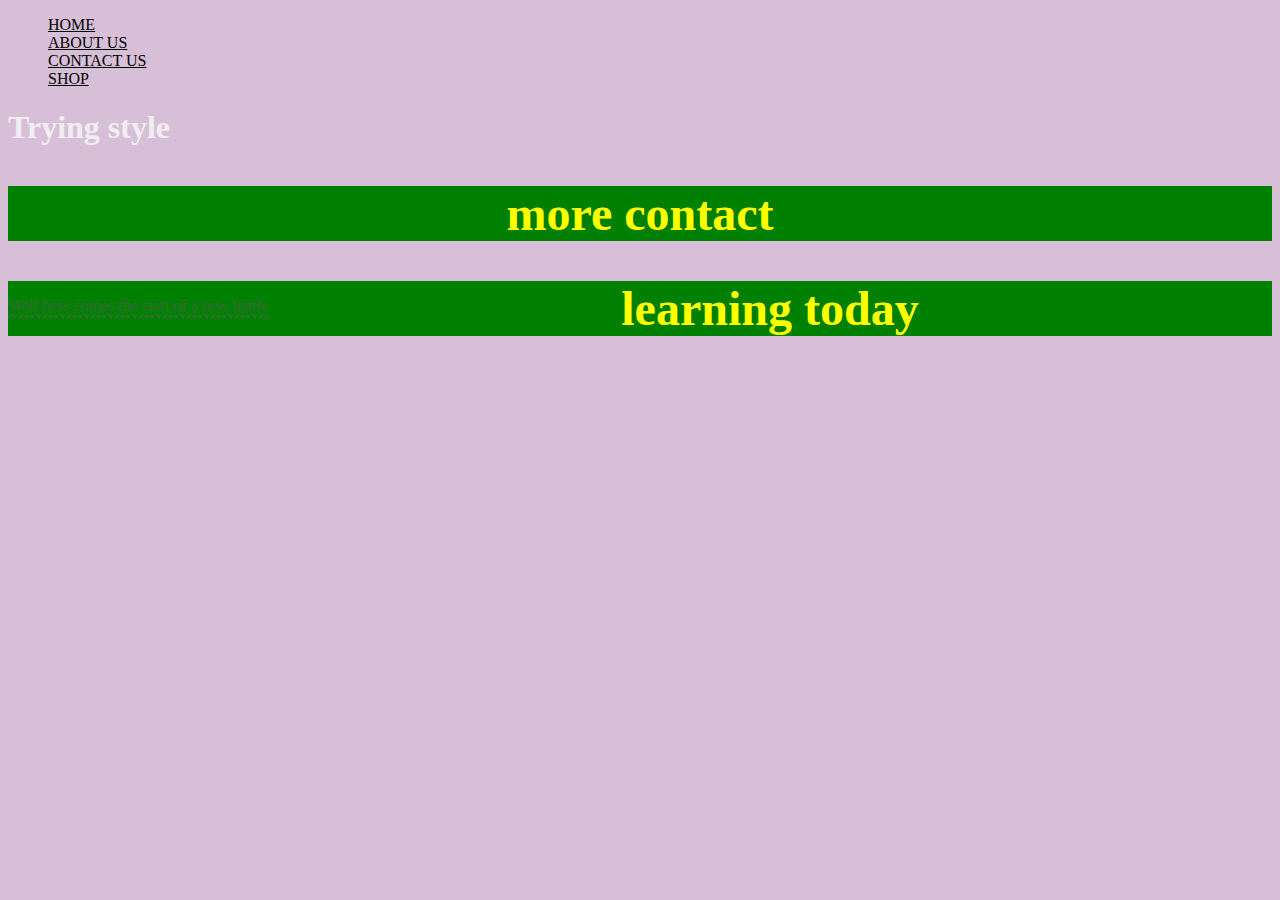
<file: html 101/index.html>
<!DOCTYPE html>

<html>

<head>
  <meta name="viewport" content="width=device-width,initial-scale=1.0">
  <meta http-equiv="X-UA-compatible"content="IE=edge">
  <meta charset="UTF=8">
  <link rel="stylesheet" href="style.css" type="text/css">
  <title>home</title>
  
  
  <body>
    <ol>
	<li><a href="home">HOME<a/></li>
	<li><a href="about">ABOUT US<A/></li>
	<li><a href="Contact us">CONTACT US</a></li>
	<li><a href="shop">SHOP</a></li>
	</ol>
    <h1>Trying style</h1>
	<h2 id="heading2" align="center">  more contact</h2>
	<p> Well here comes the start of a new battle</p>
	
<h2 id="heading2" align="center">learning today</h2>
  </body>
  
  </html>
</file>
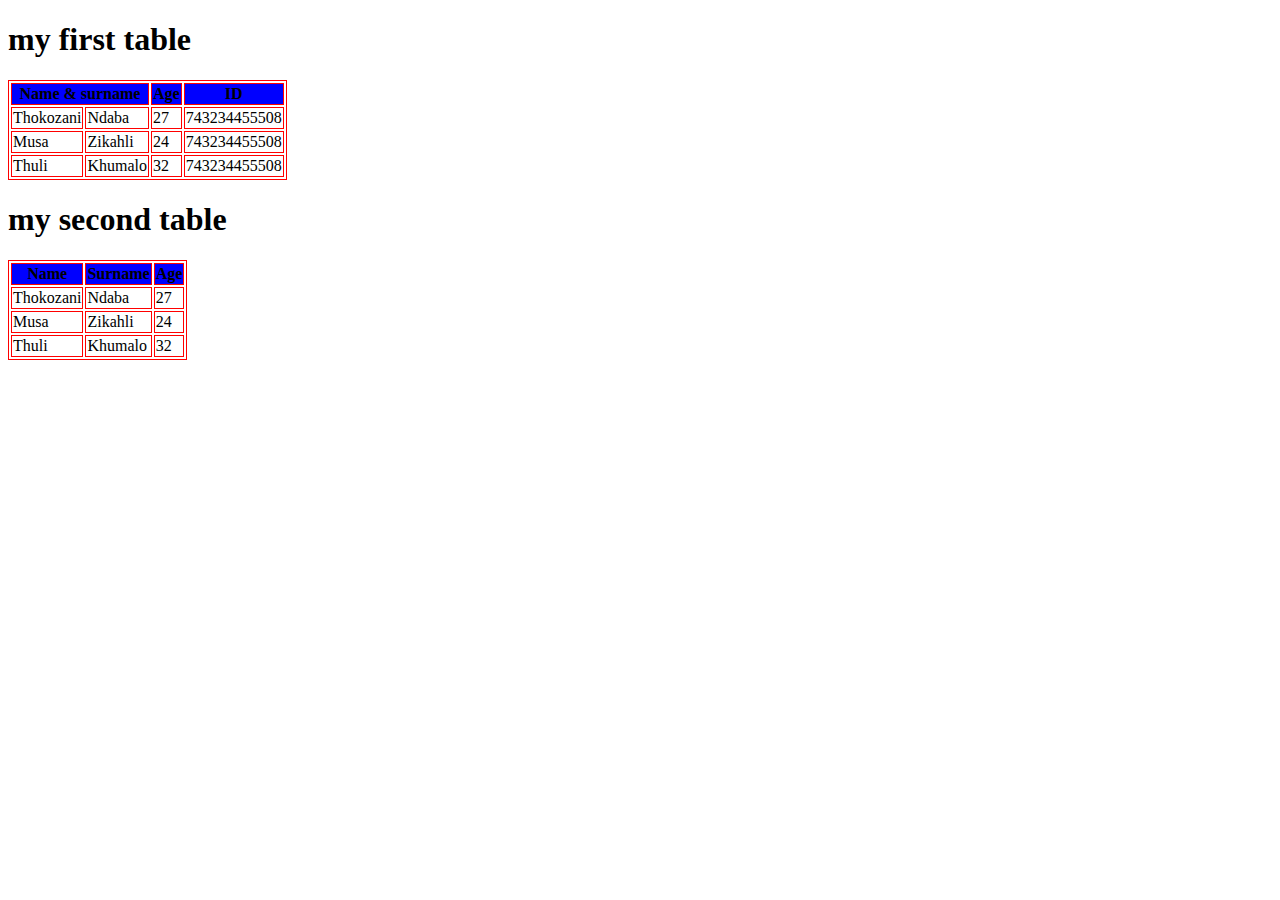
<file: table/index.html>
<!DOCTYPE html>

<html>

  <head>

   <meta charset="UTF-8">
   <meta name="viewport" content="width=device-width, initial-scale=1.0">
   <meta http-equiv= "X-UA-compatible" content="IE edge">
   <title>Table</title>

</head>
  
     <style>
    th, td, table{
	border:1px solid red;
	}
	th{
	 background-color:blue;
	 }
	 </style>
  
  
  <body>
<h1>my first table</h1>
  <table>
     <tr>
        <th colspan="2">Name & surname</th>
	    <th>Age</th>
		<th>ID</th>
	 </tr>
	<tr>
      <td>Thokozani </td>
	  <td>Ndaba</td>
       
       <td>27</td>
	   <td>743234455508</td>

    </tr>
    
    <tr>
     <td>Musa</td>
     <td>Zikahli</td>
     <td>24</td>
<td>743234455508</td>
    </tr>
   <tr>
    <td>Thuli</td>
    <td>Khumalo</td>
    <td>32</td>
	<td>743234455508</td>
    </tr>	

</table>
<h1>my second table</h1>
 <table>
     <tr>
        <th>Name</th>
	    <th>Surname</th>
	    <th>Age</th>
	 </tr>
	<tr>
      <td>Thokozani</td>
       <td>Ndaba</td>
       <td>27</td>

    </tr>
    
    <tr>
     <td>Musa</td>
     <td>Zikahli</td>
     <td>24</td>

    </tr>
   <tr>
    <td>Thuli</td>
    <td>Khumalo</td>
    <td>32</td>
    </tr>	

</table>
</body>


</html>
</file>
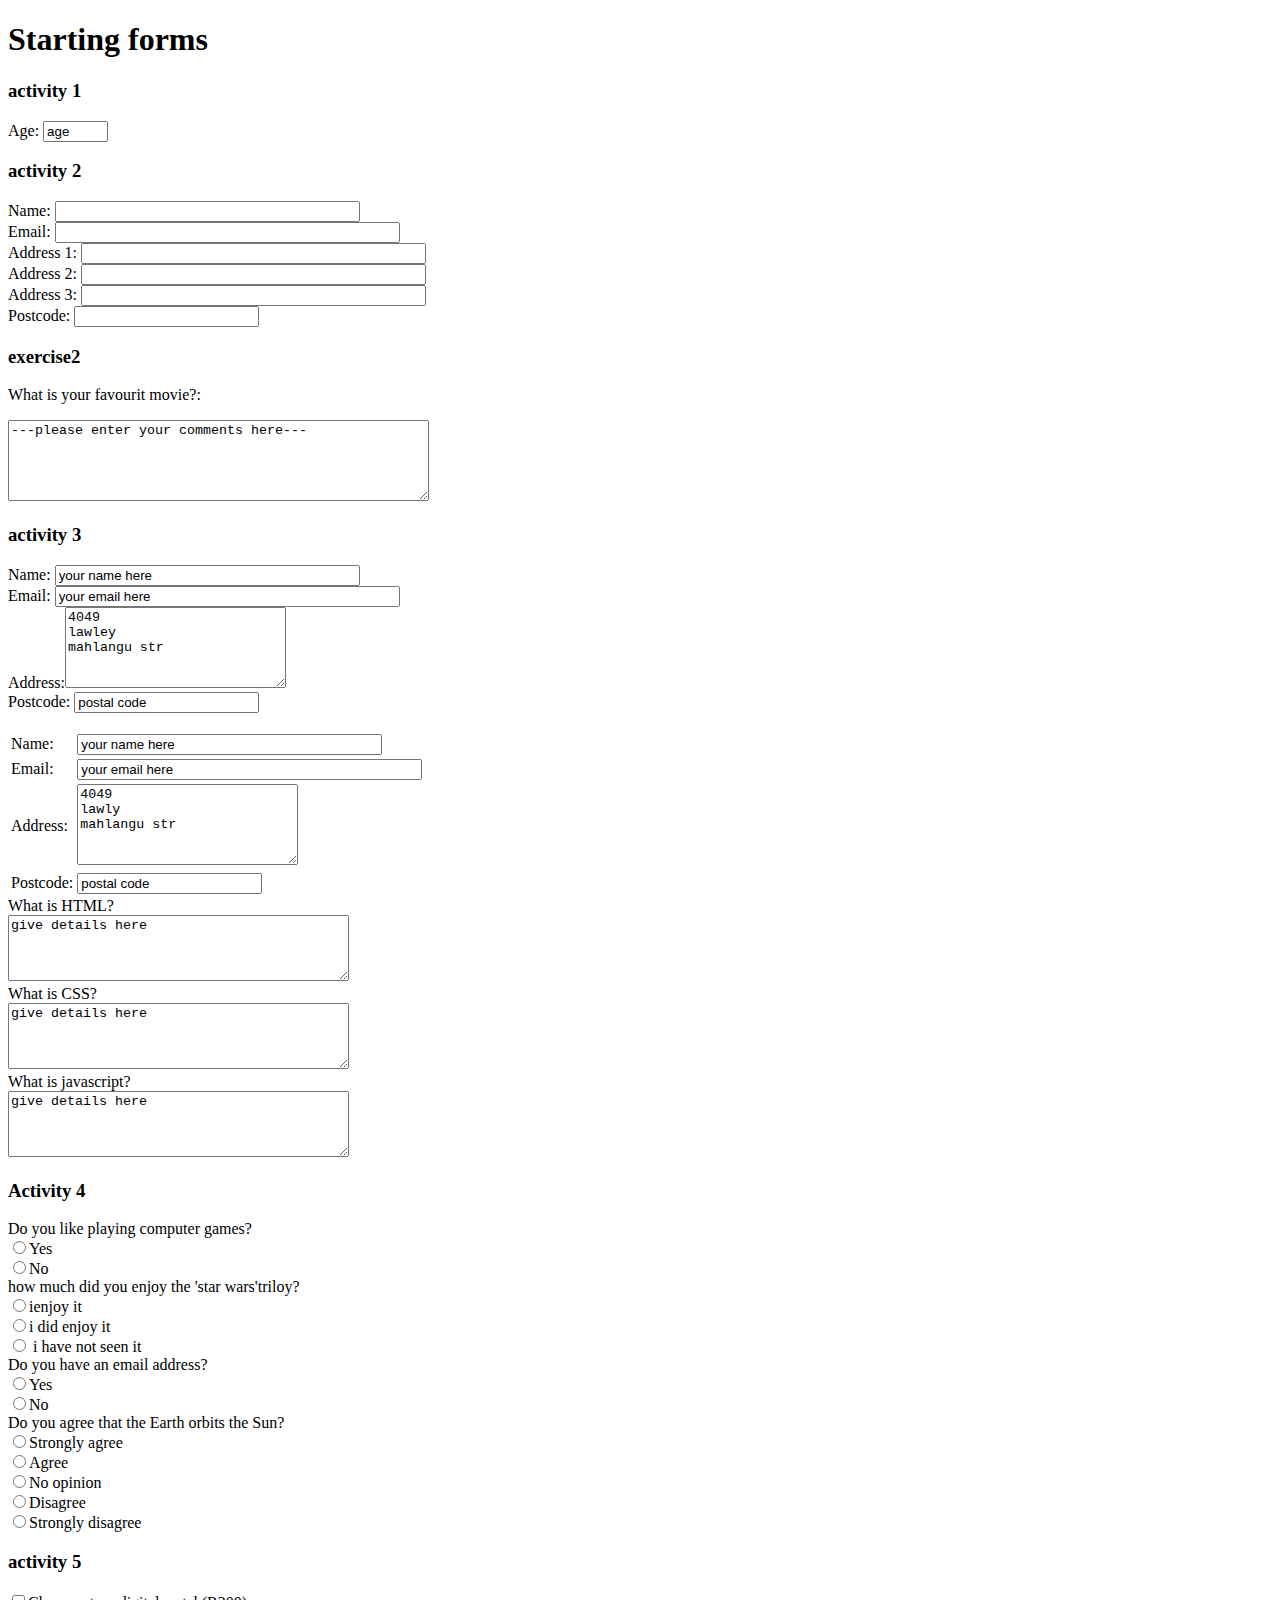
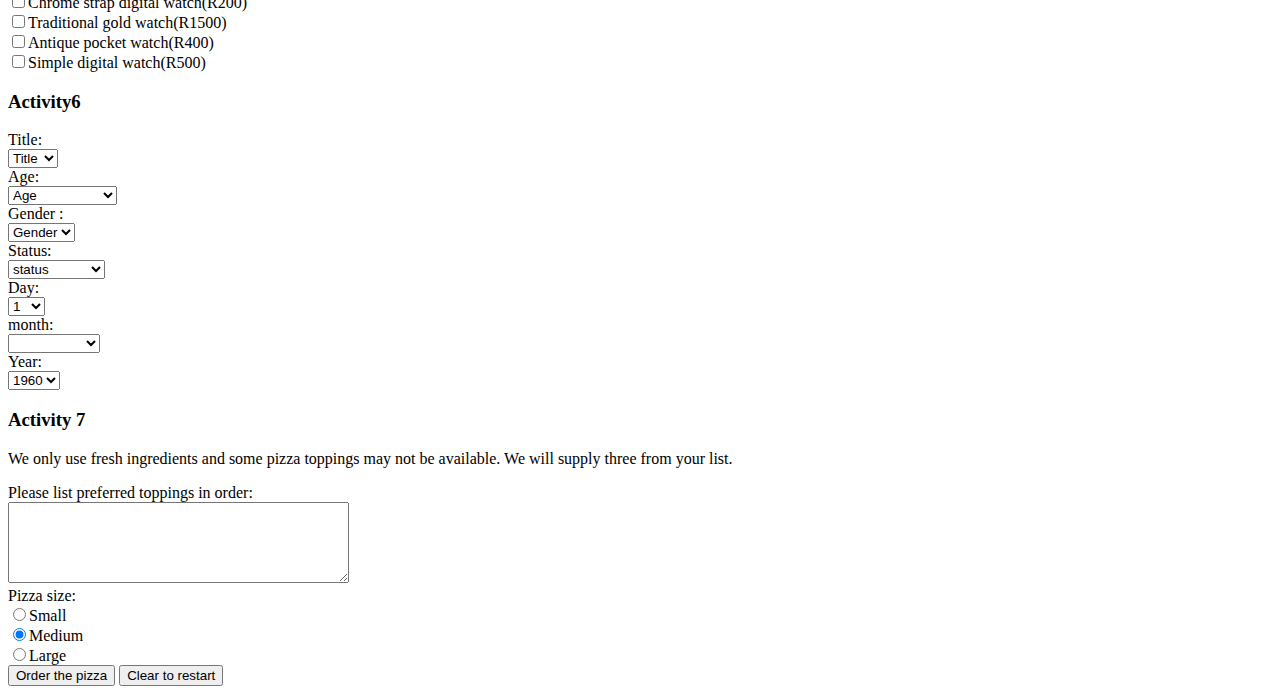
<file: forms/forms.html>
<!DOCTYPE html>
<html>
<head>

 <meta charset="UTF-8">
 <meta name="viewport" content="width=device-width,initial scale=1.0">
 <meta http-equiv="X-UA-compatible" content="IE edge">
 <title></title>

</head>


<body>

  <h1> Starting forms</h1>
  
  <form METHOD="post" ACTION="thokozanipenelopendaba@gmail.com">
        <h3>activity 1</h3>
      
      Age: <INPUT TYPE="text" NAME="Age" SIZE="5"VALUE="age">
	  <h3>activity 2</h3>
	  
     Name: <INPUT TYPE="text" NAME="Name" SIZE="35"><br>
	 Email: <INPUT TYPE="text" NAME="Email" SIZE="40"><br>
	 Address 1: <INPUT TYPE="text" NAME="Age" SIZE="40"><br>
     Address 2: <INPUT TYPE="text" NAME="Age" SIZE="40"><br>
     Address 3: <INPUT TYPE="text" NAME="Age" SIZE="40"><br>
	 Postcode: <INPUT TYPE="text" NAME="Age" SIZE="20"><br>
                                                              

    <h3>exercise2</h3>
    
	<p>What is your favourit movie?: </p>
	<TEXTAREA NAME="movie-comments" COLS="50" ROWS="5">---please enter your comments here---</TEXTAREA>
	
    <h3> activity 3</h3>
	
	Name: <INPUT TYPE="text" NAME="name" SIZE="35" VALUE="your name here"><BR>
Email: <INPUT TYPE="text" NAME="email" SIZE="40" VALUE="your email here"><BR>
Address:<TEXTAREA NAME="textfield3" COLS="25" ROWS="5">
4049 
lawley
mahlangu str
</TEXTAREA><BR>
Postcode: <INPUT TYPE="text" NAME="postcode" SIZE="20" VALUE="postal code"><BR><BR>
  
</FORM>
<TABLE>
<TR>
<TD>Name:</TD>
<TD><INPUT TYPE="text" NAME="name" SIZE="35" VALUE="your name here"></TD>
</TR>
<TR>
<TD>Email:</TD>
<TD><INPUT TYPE="text" NAME="email" SIZE="40" VALUE="your email here"></TD>
</TR>
<TR>
<TD>Address:</TD>
<TD><TEXTAREA NAME="textfield3" COLS="25" ROWS="5">
4049
lawly
mahlangu str
</TEXTAREA></TD>
</TR>
<TR>
<TD>Postcode:</TD>
<TD><INPUT TYPE="text" NAME="postcode" SIZE="20" VALUE="postal code"></TD>
</TR>
</TABLE>
</FORM>
 <TR>
<TDALIGN="right">What is HTML?</TD><br>
<TD><TEXTAREA name="textfield4" cols="40" rows="4">give details here</TEXTAREA></TD>
</TR><br>
<TR>
<TDALIGN="right">What is CSS?</TD><br>
<TD><TEXTAREA name="textarea" cols="40" rows="4">give details here</TEXTAREA></TD>
</TR><br>
<TR>
<TDALIGN="right">What is javascript?</TD><br>
<TD><TEXTAREA name="textarea2" cols="40" rows="4">give details here</TEXTAREA></TD>
</TR><br> 
   
   
     

   
   <h3>Activity 4</h3>
   
      Do you like playing computer games?<br>
<input type="radio" name="chocolate" value="yes">Yes<br>
<input type="radio" name="chocolate" value="no">No<br>
   
  how much did you enjoy the 'star wars'triloy?<br>
<INPUT TYPE="radio" NAME="orbits" VALUE="strongly_agree">ienjoy it<BR>
<INPUT TYPE="radio" NAME="orbits" VALUE="agree">i did enjoy it<BR>
<INPUT TYPE="radio" NAME="orbits" VALUE="no_opinion"> i have not seen it<BR>

   
   
   Do you have an email address?<br>
<input type="radio" name="chocolate" value="yes">Yes<br>
<input type="radio" name="chocolate" value="no">No<br>
   
  Do you agree that the Earth orbits the Sun?<br>
<INPUT TYPE="radio" NAME="orbits" VALUE="strongly_agree">Strongly agree<BR>
<INPUT TYPE="radio" NAME="orbits" VALUE="agree">Agree<BR>
<INPUT TYPE="radio" NAME="orbits" VALUE="no_opinion">No opinion<BR>
<INPUT TYPE="radio" NAME="orbits" VALUE="disagree">Disagree<BR>
<INPUT TYPE="radio" NAME="orbits" VALUE="strongly_disagree">Strongly disagree<BR> 
   
   
  <h3>activity 5</h3>
  
   <INPUT TYPE="checkbox" NAME="" VALUE="yes">Chrome strap digital watch(R200)<BR>
<INPUT TYPE="checkbox" NAME="" VALUE="yes">Traditional gold watch(R1500)<BR>
<INPUT TYPE="checkbox" NAME="" VALUE="yes">Antique pocket watch(R400)<BR>
<INPUT TYPE="checkbox" NAME="" VALUE="yes">Simple digital watch(R500)<BR>


   
   
   <h3>Activity6</h3>
   
   
   Title:<BR>
<SELECT
NAME="--select Title--"> <OPTION>Title</OPTION> <OPTION>Mr</OPTION>
<OPTION>Mrs</OPTION> <OPTION>Miss</option> <OPTION>Ms</OPTION>
<OPTION>Dr</OPTION>
 </SELECT> <br>
 
   Age:<BR>
<SELECT
NAME="--select Age--"> <option>Age</option><OPTION>Under 20(<19)</OPTION> <OPTION>20-29</OPTION>
<OPTION>30-39</OPTION> <OPTION>40-49</option> <OPTION>50-59</OPTION>
<OPTION>over60(60>)</OPTION>
 </SELECT> <br>
 
   Gender :<BR>
<SELECT
NAME="--select Gender--"> <OPTION>Gender</OPTION> <OPTION>Male</OPTION>
<OPTION>Female</OPTION> 
 </SELECT> <br>
 
   Status:<BR>
<SELECT
NAME="--select status--"> <OPTION>status</OPTION> <OPTION>Employed</OPTION>
<OPTION>Unemployed</OPTION> <OPTION>Student</option> 
 </SELECT> <br>
 
   Day:<BR>
<SELECT
NAME="--select Day--"> <OPTION>1</OPTION> <OPTION>2</OPTION> <OPTION>3</OPTION> <OPTION>4</OPTION> <OPTION>5</OPTION>
<OPTION>6</OPTION> <OPTION>7</option> <OPTION>8</OPTION> <OPTION>9</OPTION> <OPTION>10</OPTION> <OPTION>11</OPTION>
<OPTION>12</OPTION> <OPTION>13</OPTION> <OPTION>14</OPTION> <OPTION>15</OPTION> <OPTION>16</OPTION> <OPTION>17</OPTION>
<OPTION>18</OPTION> <OPTION>19</OPTION> <OPTION>20</OPTION> <OPTION>21</OPTION> <OPTION>22</OPTION> <OPTION>23</OPTION>
<OPTION>24</OPTION> <OPTION>25</OPTION> <OPTION>26</OPTION> <OPTION>27</OPTION> <OPTION>28</OPTION> <OPTION>29</OPTION>
<OPTION>30</OPTION> <OPTION>31</OPTION>
 </SELECT> <br>
 
 
    month:<BR>
<SELECT
NAME="--select Month--"> <option><OPTION>January</OPTION> <OPTION>February</OPTION> <OPTION>March</OPTION> <OPTION>April</OPTION> <OPTION>May</OPTION>
<OPTION>June</OPTION> <OPTION>July</option> <OPTION>August</OPTION> <OPTION>Septermber</OPTION> <OPTION>October</OPTION>
<OPTION>November</OPTION> <OPTION>December</OPTION> 
 </SELECT> <br>

  Year:<BR>
<SELECT
NAME="--select year--"> <OPTION>1960</OPTION> <OPTION>1961</OPTION><OPTION>1962</OPTION><OPTION>1963</OPTION><OPTION>1964</OPTION><OPTION>1965</OPTION>
<OPTION>1966</OPTION> <OPTION>1967</option> <OPTION>1968</OPTION>
<OPTION>1969</OPTION>
<OPTION>1970</OPTION>
<OPTION>1971</OPTION>
<OPTION>1972</OPTION>
<OPTION>1973</OPTION>
<OPTION>1974</OPTION>
<OPTION>1975</OPTION>
<OPTION>1976</OPTION>
<OPTION>1977</OPTION>
<OPTION>1978</OPTION>
<OPTION>1979</OPTION>
<OPTION>1980</OPTION>
<OPTION>1982</OPTION>
<OPTION>1983</OPTION>
<OPTION>1984</OPTION>
<OPTION>1985</OPTION>
<OPTION>1986</OPTION>
<OPTION>1987</OPTION>
<OPTION>1988</OPTION>
<OPTION>1989</OPTION>
<OPTION>1990</OPTION>
<OPTION>1991</OPTION>
<OPTION>1992</OPTION>
<OPTION>1993</OPTION>
<OPTION>1994</OPTION>
<OPTION>1995</OPTION>
<OPTION>1996</OPTION>
 </SELECT> <br>
 
 
 <h3>Activity 7</h3>
 <FORM METHOD="post" ACTION="mailto:pizza-orders@medpizzas.com.eg">
<P>We only use fresh ingredients and some pizza toppings
may not be available. We will supply three from your list.</P> Please list preferred toppings in order:<BR>
<TEXTAREA NAME="toppings" COLS="40" ROWS="5" WRAP=OFF></TEXTAREA><br>
Pizza size:<BR>
<INPUT TYPE="radio" NAME="pizza_size" VALUE="small">Small<BR>
<INPUT TYPE="radio" NAME="pizza_size" VALUE="medium" CHECKED>Medium<BR>
<INPUT TYPE="radio" NAME="pizza_size" VALUE="large">Large<BR>
<INPUT TYPE="submit" VALUE="Order the pizza">
<INPUT TYPE="reset" VALUE="Clear to restart">
</FORM>
 
 
 
 
</body>

</html>
</file>
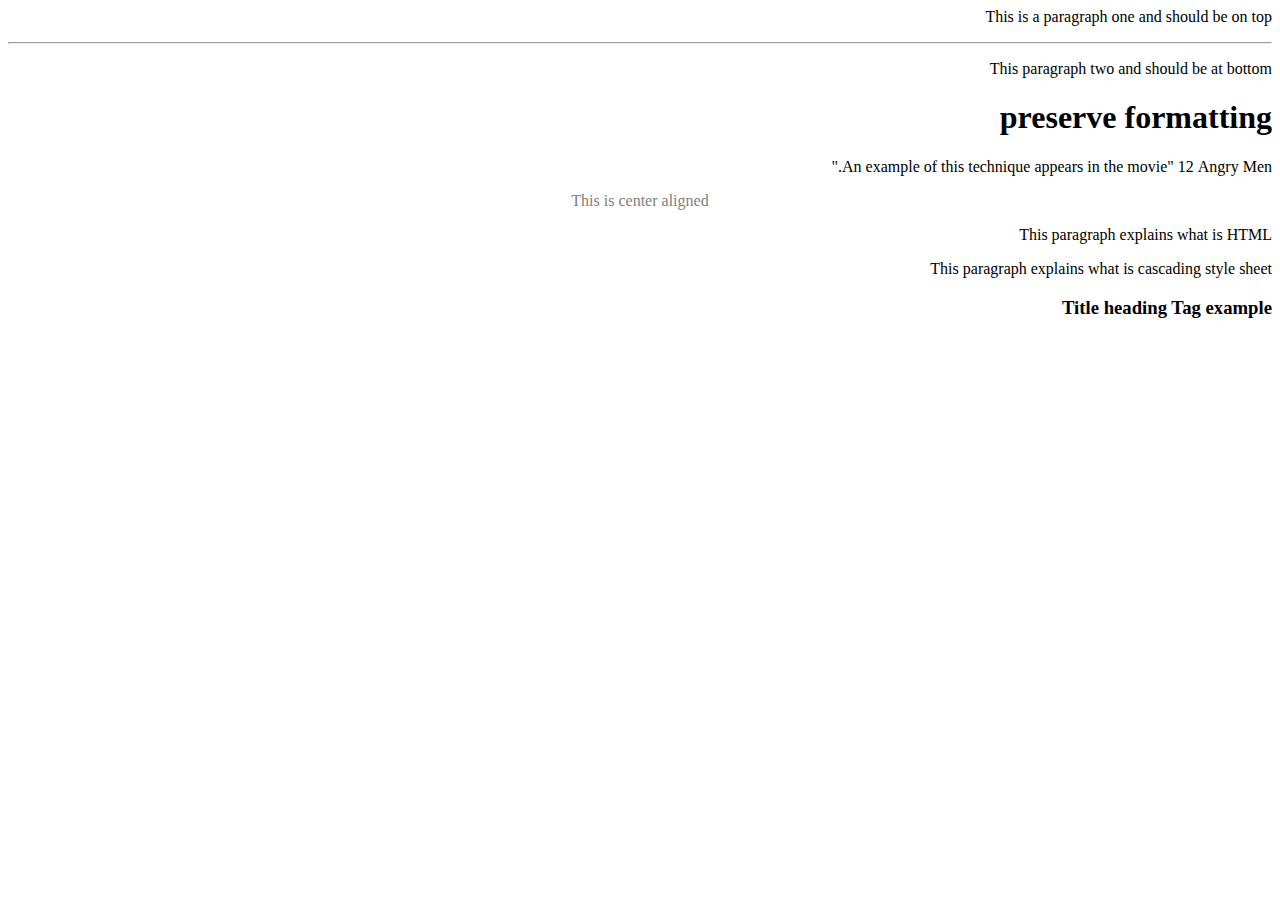
<file: Horizontal line/horizontal line.html>
<DOCTYPE html>
<html dir="rtl">

<head>
<title>Horizontal line example</title>
</head>
<p> This is a paragraph one and should be on top</p>
<hr/>

<body>

<p> This paragraph two and should be at bottom</p>
<h1>preserve formatting</h1>
<p> An example of this technique appears in the movie" 12&nbsp;Angry&nbsp;Men."</p>
<p align="center" style="color:gray">This is center aligned</p>

<p id="html"> This paragraph explains what is HTML</P>
<P id="css"> This paragraph explains what is cascading style sheet</p> 
<h3 title="hello html!">Title heading Tag example</h3>



</body>

</html>
</file>
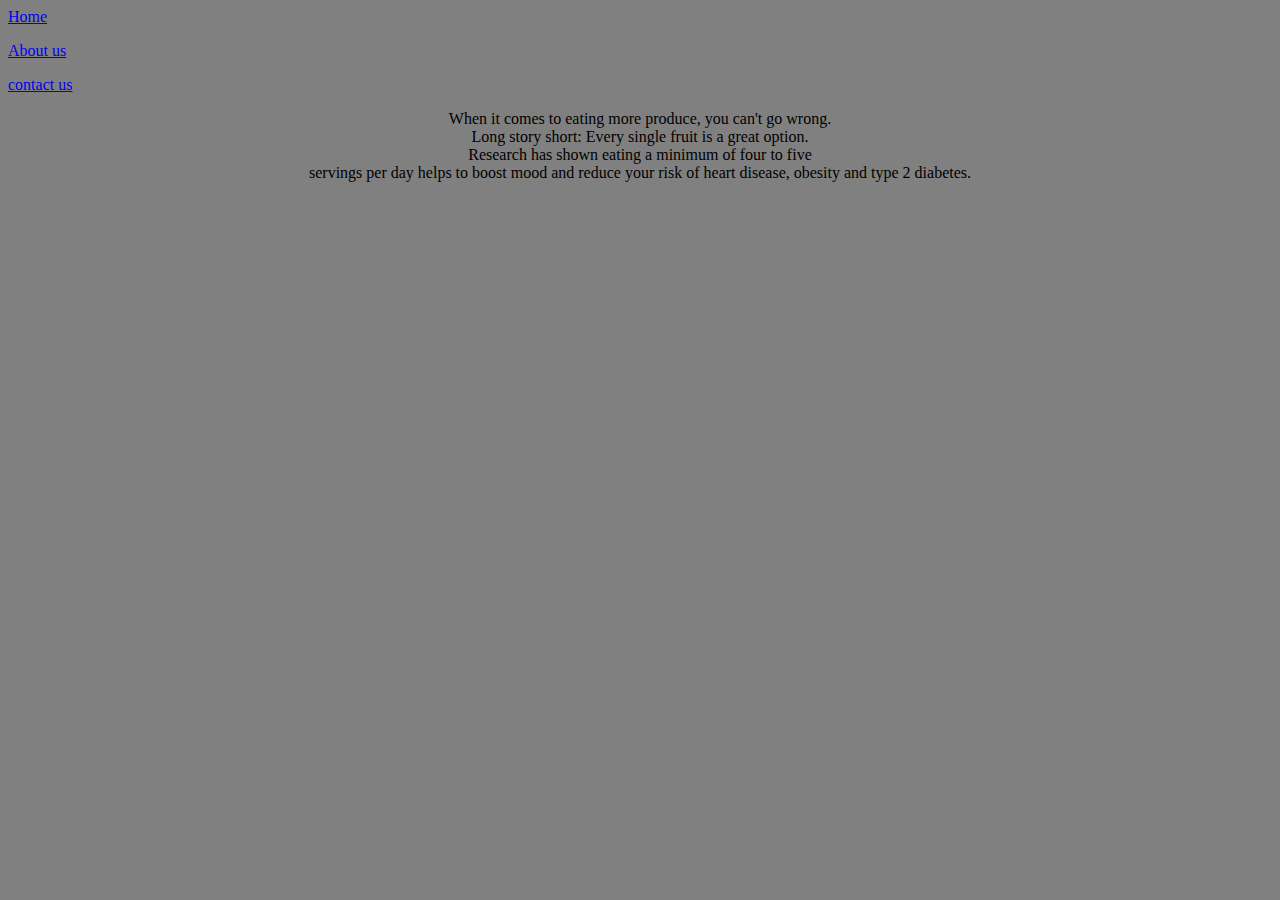
<file: Html project/About us.html>
<!DOCTPYE html>
<html>

<head>
<title>About us</title>
</head>

<body style="background-color:grey">
<p><a href="index.html">Home<a/></p>
<p><a href="About us.html">About us</a></p>
<p><a href="contact us.html">contact us</a></p>

<p align="center">When it comes to eating more produce,
 you can't go wrong. <br>Long story short: Every single fruit is a great option.<br> 
Research has shown eating a minimum of four to five<br> servings per day helps to boost mood and reduce your risk of heart disease, 
obesity and type 2 diabetes.</p>

</body>
</html>
</file>
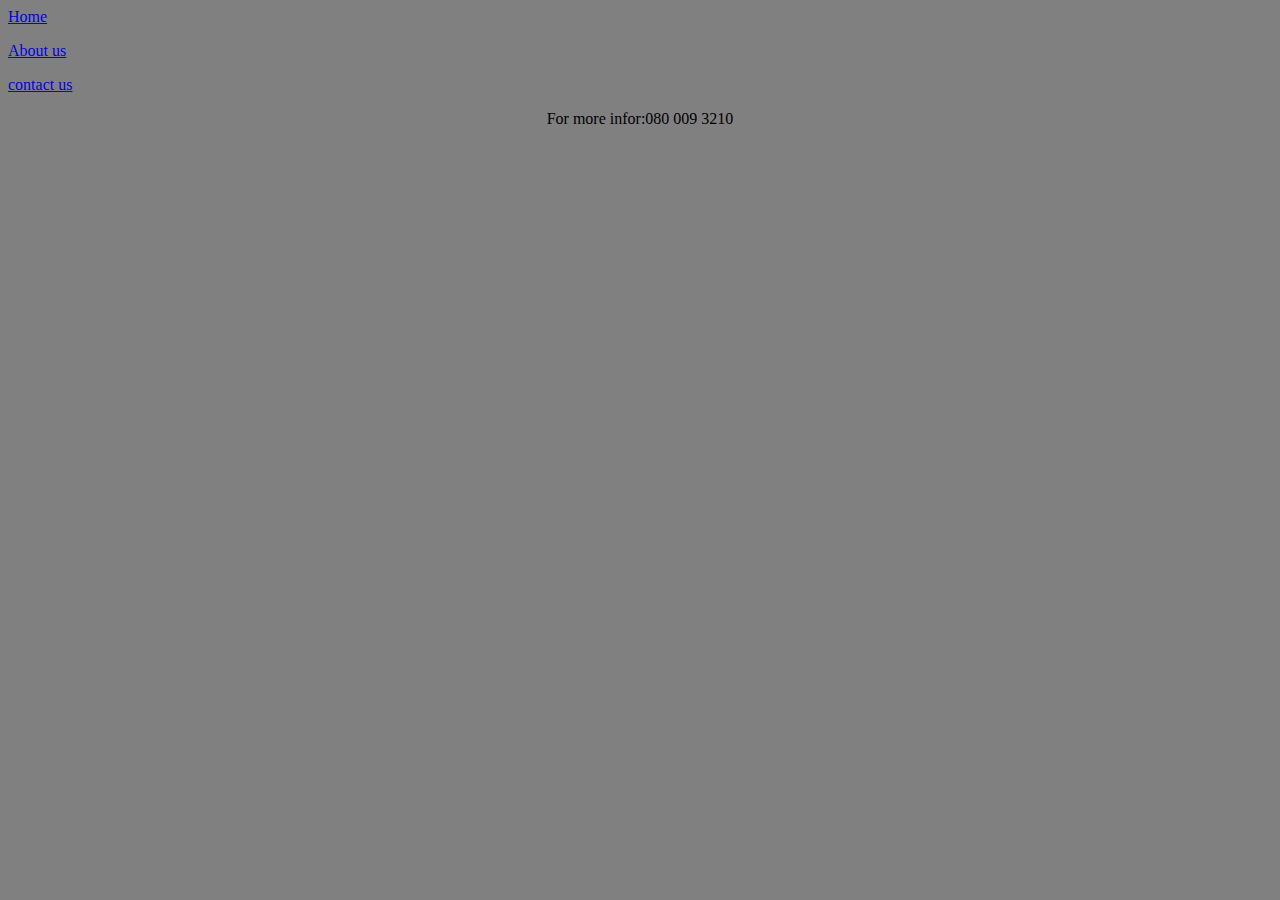
<file: Html project/Contact us.html>
<!DOCTPYE html>
<html>

<head>
<title>Contact us</title>
</head>

<body style="background-color:grey">
<p><a href="index.html">Home</a></p>
<p><a href="About us.html">About us</a></p>
<p><a href="contact us.html">contact us</a></p>

<p align="center"> For more infor:080 009 3210</p>
</body>





</html>
</file>
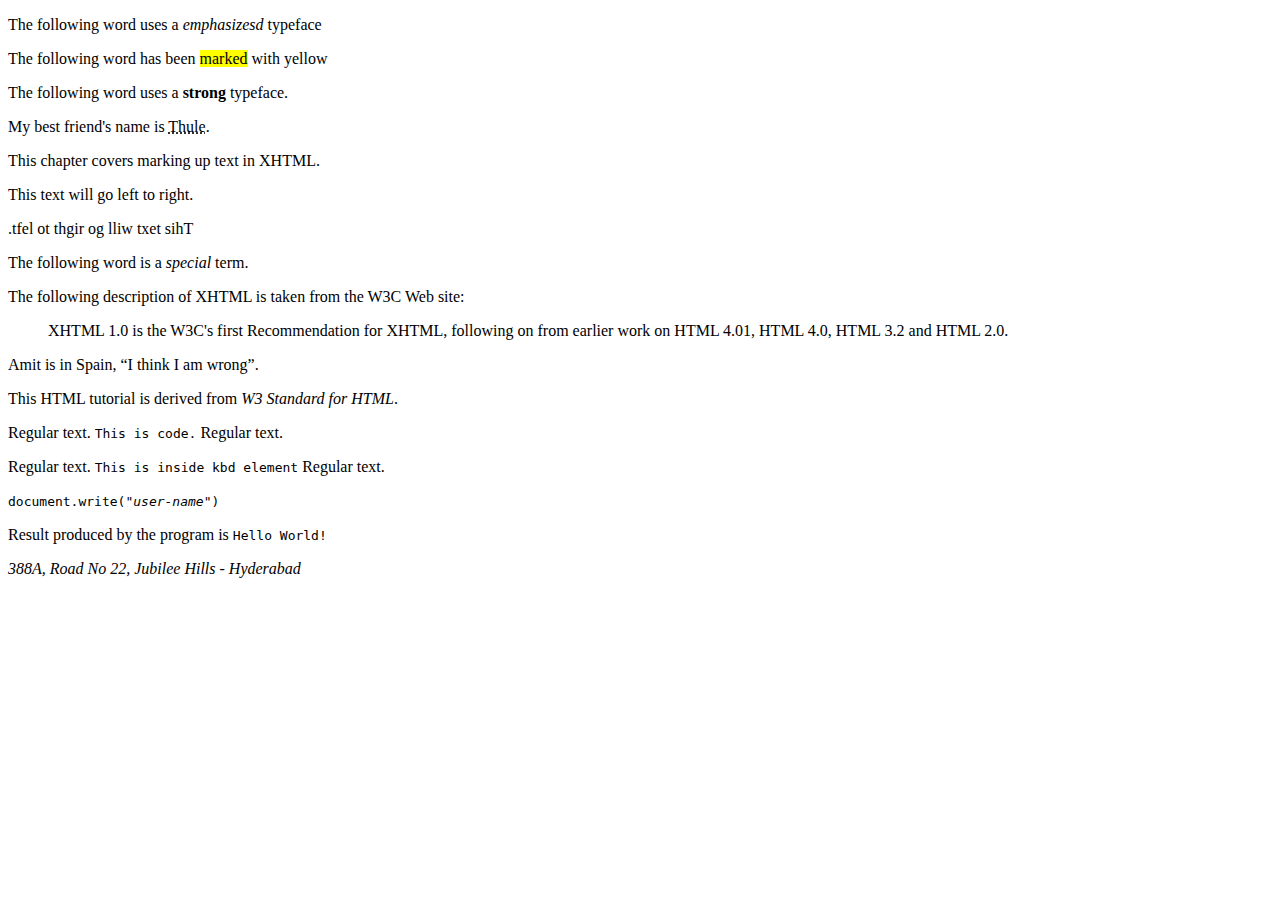
<file: strick,mono/phrase tags.html>
<!DOCTYPE html>
<html>


<head>

<title>Emphasized Text Example</title>

</head>

<boby>


<p>The following word uses a <em> emphasizesd</em> typeface</p>


<p>The following word has been <mark>marked</mark> with yellow </p>


<p>The following word uses a <strong>strong</strong> typeface.</p>


<p>My best friend's name is <abbr title="Nokuthula">Thule</abbr>.</p>


<p>This chapter covers marking up text in <acronym>XHTML</acronym>.</p>

<p>This text will go left to right.</p>

<p><bdo dir="rtl">This text will go right to left.</bdo></p>
<p>The following word is a <dfn>special</dfn> term.</p>
<p>The following description of XHTML is taken from the W3C Web site:</p>
<blockquote>XHTML 1.0 is the W3C's first Recommendation for XHTML, following on from earlier work on HTML 4.01, HTML 4.0, HTML 3.2 and HTML 2.0.</blockquote>
<p>Amit is in Spain, <q>I think I am wrong</q>.</p>
<p>This HTML tutorial is derived from <cite>W3 Standard for HTML</cite>.</p>
<p>Regular text. <code>This is code.</code> Regular text.</p>
<p>Regular text. <kbd>This is inside kbd element</kbd> Regular text.</p>
<p><code>document.write("<var>user-name</var>")</code></p>
<p>Result produced by the program is <samp>Hello World!</samp></p>
<address>388A, Road No 22, Jubilee Hills - Hyderabad</address>
</body>

</html>
</file>
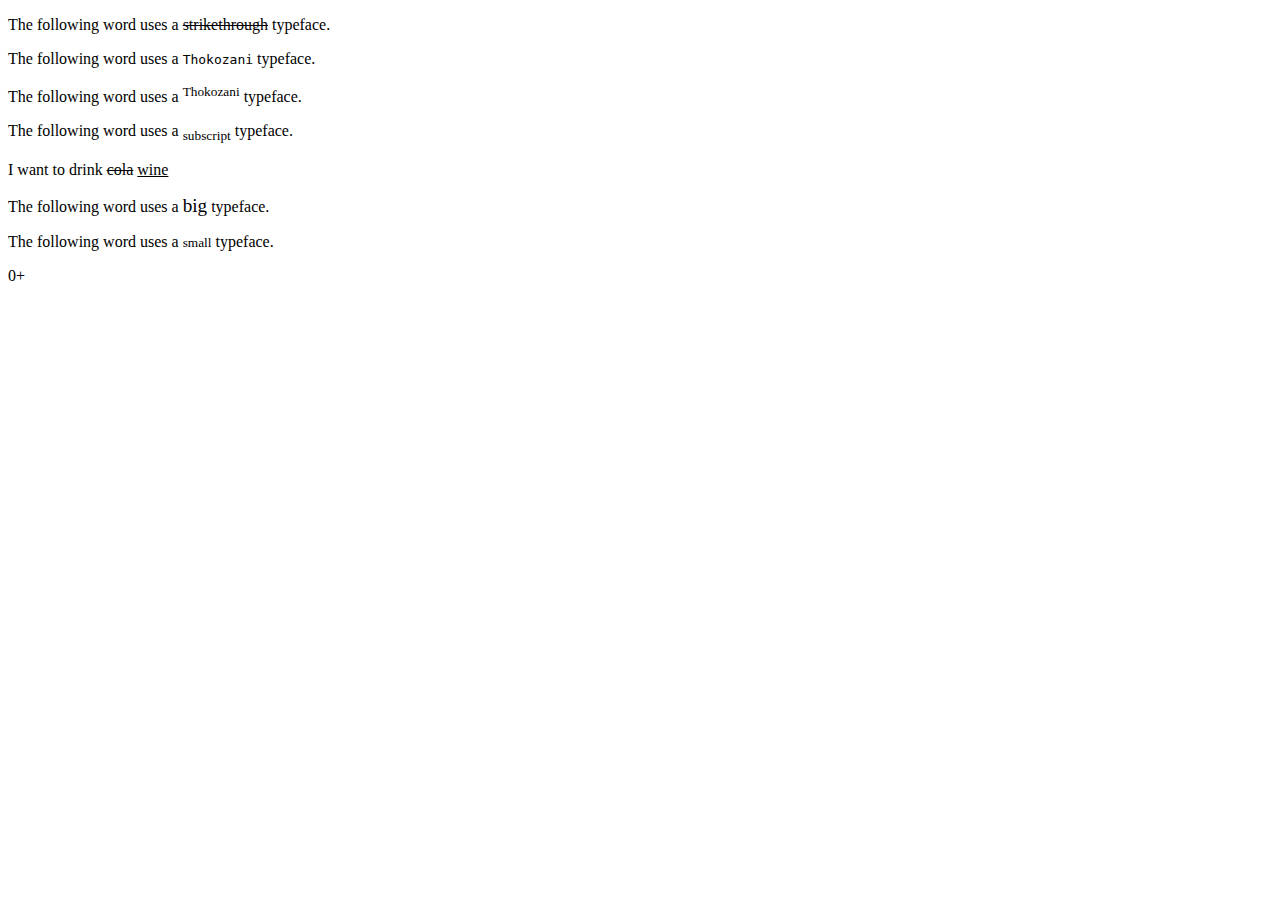
<file: strick,mono/strike,monospaced,super&sub.html>
<!DOCTYPE html>
<html>
<head>
<title>Strike Text Example</title>
</head>
<body>
<p>The following word uses a <strike>strikethrough</strike> typeface.</p>
<p>The following word uses a <tt>Thokozani</tt> typeface.</p>
<p>The following word uses a <sup>Thokozani</sup> typeface.</p>
<p>The following word uses a <sub>subscript</sub> typeface.</p>
<p>I want to drink <del>cola</del> <ins>wine</ins></p>
<p>The following word uses a <big>big</big> typeface.</p>
<p>The following word uses a <small>small</small> typeface.</p>0+

</body>
</html>
</file>
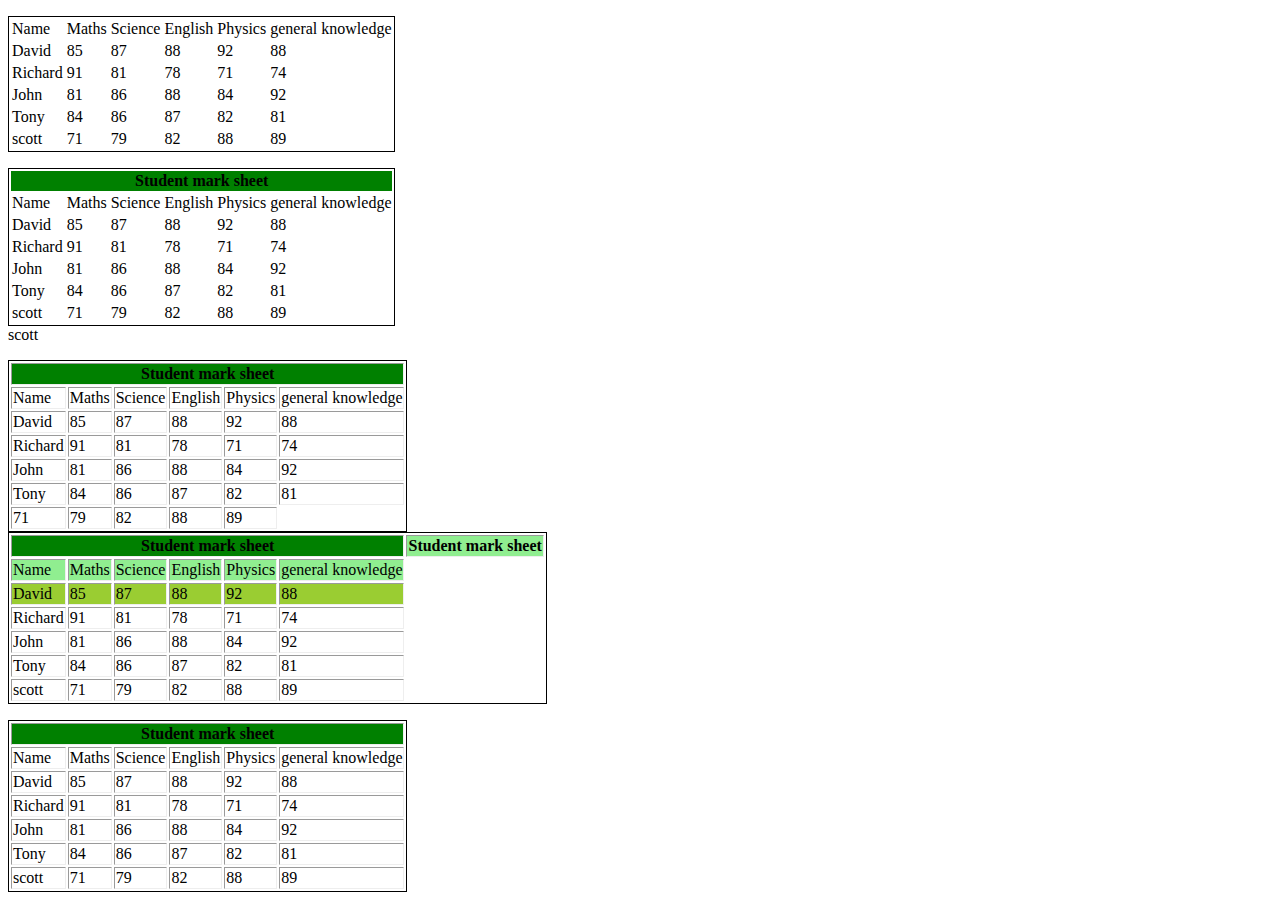
<file: table/Table example-first.html>
<!DOCTYPE html>
<!-- saved from url=(0096)file:///C:/Users/LucidTechnologies/Documents/Thokozani%20Ndaba/module%203/HTML/table/table1.html -->
<html><head><meta http-equiv="Content-Type" content="text/html; charset=UTF-8">

<meta name="viewport" content="width=device-width,initial scale-1.0">
<meta http-equiv="X-UA" competible="" content="IE-edge">

<title>Table example-first</title>

<style>
  table{
 border:1px solid;
 }
 
 th{
 background-color:green;
 }
 .color{
 background-color:lightgreen;
 }
 .light{ 
 background-color:yellowgreen;

 }
 </style></head>


<body>


  <p>
  </p><table>
    <tbody><tr>
     <td>Name</td>
     <td>Maths</td>
	 <td>Science</td>
	 <td>English</td>
	 <td>Physics</td>
	 <td>general knowledge</td>

    </tr>
	 <tr>
     <td>David</td>
     <td>85</td>
	 <td>87</td>
	 <td>88</td>
	 <td>92</td>
	 <td>88</td>

    </tr>
     <tr><td>Richard</td>
     <td>91</td>
	 <td>81</td>
	 <td>78</td>
	 <td>71</td>
	 <td>74</td>

    </tr>
     <tr><td>John</td>
     <td>81</td>
	 <td>86</td>
	 <td>88</td>
	 <td>84</td>
	 <td>92</td>

    </tr>
     <tr><td>Tony</td>
     <td>84</td>
	 <td>86</td>
	 <td>87</td>
	 <td>82</td>
	 <td>81</td>

    </tr>
     <tr><td>scott</td>
     <td>71</td>
	 <td>79</td>
	 <td>82</td>
	 <td>88</td>
	 <td>89</td>

    </tr>
  </tbody></table><p></p><p>
  </p><table>
  
    <tbody><tr>
	<th colspan="6">Student mark sheet</th>
	</tr>
    <tr>
     <td>Name</td>
     <td>Maths</td>
	 <td>Science</td>
	 <td>English</td>
	 <td>Physics</td>
	 <td>general knowledge</td>

    </tr>
	 <tr>
     <td>David</td>
     <td>85</td>
	 <td>87</td>
	 <td>88</td>
	 <td>92</td>
	 <td>88</td>

    </tr>
     <tr><td>Richard</td>
     <td>91</td>
	 <td>81</td>
	 <td>78</td>
	 <td>71</td>
	 <td>74</td>

    </tr>
     <tr><td>John</td>
     <td>81</td>
	 <td>86</td>
	 <td>88</td>
	 <td>84</td>
	 <td>92</td>

    </tr>
     <tr><td>Tony</td>
     <td>84</td>
	 <td>86</td>
	 <td>87</td>
	 <td>82</td>
	 <td>81</td>

    </tr>
     <tr><td>scott</td>
     <td>71</td>
	 <td>79</td>
	 <td>82</td>
	 <td>88</td>
	 <td>89</td>

    </tr>

 </tbody></table>scott<p></p><table border="1">
  
    <tbody><tr>
	<th colspan="6">Student mark sheet</th>
	</tr>
    <tr>
     <td>Name</td>
     <td>Maths</td>
	 <td>Science</td>
	 <td>English</td>
	 <td>Physics</td>
	 <td>general knowledge</td>

    </tr>
	 <tr>
     <td>David</td>
     <td>85</td>
	 <td>87</td>
	 <td>88</td>
	 <td>92</td>
	 <td>88</td>

    </tr>
     <tr><td>Richard</td>
     <td>91</td>
	 <td>81</td>
	 <td>78</td>
	 <td>71</td>
	 <td>74</td>

    </tr>
     <tr><td>John</td>
     <td>81</td>
	 <td>86</td>
	 <td>88</td>
	 <td>84</td>
	 <td>92</td>

    </tr>
     <tr><td>Tony</td>
     <td>84</td>
	 <td>86</td>
	 <td>87</td>
	 <td>82</td>
	 <td>81</td>

    </tr>
     <tr><td>71</td>
	 <td>79</td>
	 <td>82</td>
	 <td>88</td>
	 <td>89</td>

    </tr>

 
  
  </tbody></table><table border="1px&quot;">
  
    <tbody><tr>
	<th colspan="6">Student mark sheet</th>
	<th colspan="6" class="color">Student mark sheet</th>
	
	</tr>
    <tr>
     <td class="color">Name</td>
     <td class="color">Maths</td>
	 <td class="color">Science</td>
	 <td class="color">English</td>
	 <td class="color">Physics</td>
	 <td class="color">general knowledge</td>

    </tr>
	 <tr class="light">
     <td>David</td>
     <td>85</td>
	 <td>87</td>
	 <td>88</td>
	 <td>92</td>
	 <td>88</td>

    </tr>
     <tr><td>Richard</td>
     <td>91</td>
	 <td>81</td>
	 <td>78</td>
	 <td>71</td>
	 <td>74</td>

    </tr>
     <tr><td>John</td>
     <td>81</td>
	 <td>86</td>
	 <td>88</td>
	 <td>84</td>
	 <td>92</td>

    </tr>
     <tr><td>Tony</td>
     <td>84</td>
	 <td>86</td>
	 <td>87</td>
	 <td>82</td>
	 <td>81</td>

    </tr>
     <tr><td>scott</td>
     <td>71</td>
	 <td>79</td>
	 <td>82</td>
	 <td>88</td>
	 <td>89</td>

    </tr>

 </tbody></table>
<p></p>
 <div>
  
  <table border="1px">
  
    <tbody><tr>
	<th colspan="6">Student mark sheet</th>
	
	</tr>
    <tr>
     <td>Name</td>
     <td>Maths</td>
	 <td>Science</td>
	 <td>English</td>
	 <td>Physics</td>
	 <td>general knowledge</td>

    </tr>
	 <tr>
     <td>David</td>
     <td>85</td>
	 <td>87</td>
	 <td>88</td>
	 <td>92</td>
	 <td>88</td>

    </tr>
     <tr><td>Richard</td>
     <td>91</td>
	 <td>81</td>
	 <td>78</td>
	 <td>71</td>
	 <td>74</td>

    </tr>
     <tr><td>John</td>
     <td>81</td>
	 <td>86</td>
	 <td>88</td>
	 <td>84</td>
	 <td>92</td>

    </tr>
     <tr><td>Tony</td>
     <td>84</td>
	 <td>86</td>
	 <td>87</td>
	 <td>82</td>
	 <td>81</td>

    </tr>
     <tr><td>scott</td>
     <td>71</td>
	 <td>79</td>
	 <td>82</td>
	 <td>88</td>
	 <td>89</td>

    </tr>







</tbody></table></div></body></html>
</file>
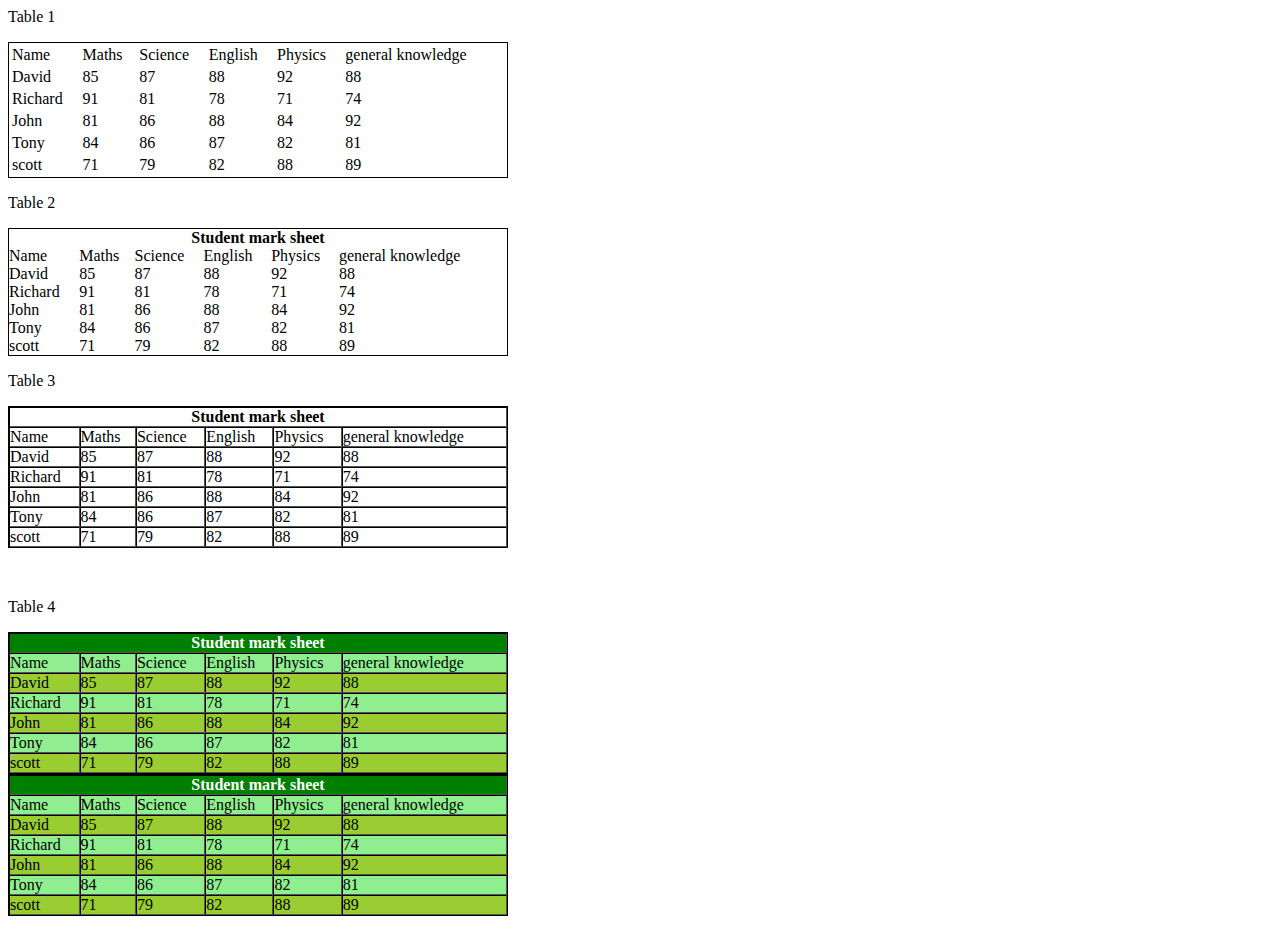
<file: table/table1.html>
<!DOCTYPE html>
<html>

<head>
<meta charset="UTF-8">
<meta name="viewport" content="width=device-width,initial scale-1.0">
<meta http-equiv=X-UA compatible content="IE-edge">

<title>Table example-first</title>

</head>
<style>
  table{
 border:1px solid black;
 width:500px;
 
 }
 
 .green {
 background-color:green;
 color:white;
 
 }
 .color{
 background-color:lightgreen;
 }
.light{
background-color:yellowgreen;

 }
 </style>

<body>

<content> Table 1</content>
  <table>
    <tr>
     <td>Name</td>
     <td>Maths</td>
	 <td>Science</td>
	 <td>English</td>
	 <td>Physics</td>
	 <td>general knowledge</td>

    </tr>
	 <tr>
     <td>David</td>
     <td>85</td>
	 <td>87</td>
	 <td>88</td>
	 <td>92</td>
	 <td>88</td>

    </tr
	 <tr>
     <td>Richard</td>
     <td>91</td>
	 <td>81</td>
	 <td>78</td>
	 <td>71</td>
	 <td>74</td>

    </tr
	 <tr>
     <td>John</td>
     <td>81</td>
	 <td>86</td>
	 <td>88</td>
	 <td>84</td>
	 <td>92</td>

    </tr
	
 <tr>
     <td>Tony</td>
     <td>84</td>
	 <td>86</td>
	 <td>87</td>
	 <td>82</td>
	 <td>81</td>

    </tr
	 <tr>
     <td>scott</td>
     <td>71</td>
	 <td>79</td>
	 <td>82</td>
	 <td>88</td>
	 <td>89</td>

    </tr








  </table>
  <p>
  
  <table cellspacing="0" cellpadding="0">
  
    <tr>
	<th colspan="6">Student mark sheet</th>
	</tr>
    <tr>
     <td>Name</td>
     <td>Maths</td>
	 <td>Science</td>
	 <td>English</td>
	 <td>Physics</td>
	 <td>general knowledge</td>

    </tr>
	 <tr>
     <td>David</td>
     <td>85</td>
	 <td>87</td>
	 <td>88</td>
	 <td>92</td>
	 <td>88</td>

    </tr
	 <tr>
     <td>Richard</td>
     <td>91</td>
	 <td>81</td>
	 <td>78</td>
	 <td>71</td>
	 <td>74</td>

    </tr
	 <tr>
     <td>John</td>
     <td>81</td>
	 <td>86</td>
	 <td>88</td>
	 <td>84</td>
	 <td>92</td>

    </tr
	
 <tr>
     <td>Tony</td>
     <td>84</td>
	 <td>86</td>
	 <td>87</td>
	 <td>82</td>
	 <td>81</td>

    </tr
	 <tr>
     <td>scott</td>
     <td>71</td>
	 <td>79</td>
	 <td>82</td>
	 <td>88</td>
	 <td>89</td>

    </tr








  </table>
</p>
 <p>
 <content>Table 2</content>
  <table border="2" cellspacing="0" cellpadding="0">
  
    <tr>
	<th colspan="6">Student mark sheet</th>
	</tr>
    <tr>
     <td>Name</td>
     <td>Maths</td>
	 <td>Science</td>
	 <td>English</td>
	 <td>Physics</td>
	 <td>general knowledge</td>

    </tr>
	 <tr>
     <td>David</td>
     <td>85</td>
	 <td>87</td>
	 <td>88</td>
	 <td>92</td>
	 <td>88</td>

    
    </tr>
    
	 <tr>
     <td>Richard</td>
     <td>91</td>
	 <td>81</td>
	 <td>78</td>
	 <td>71</td>
	 <td>74</td>

    </tr>
	 <tr>
     <td>John</td>
     <td>81</td>
	 <td>86</td>
	 <td>88</td>
	 <td>84</td>
	 <td>92</td>

    </tr>
	
 <tr>
     <td>Tony</td>
     <td>84</td>
	 <td>86</td>
	 <td>87</td>
	 <td>82</td>
	 <td>81</td>

    </tr>
	 
     <td>scott</td>
     <td>71</td>
	 <td>79</td>
	 <td>82</td>
	 <td>88</td>
	 <td>89</td>

    </tr








  </table>
</p>
 
  <p>
  <content>Table 3</content>
  <table border=2px cellpadding="0" cellspacing="0">
  
    <tr class="green">
	<th colspan="6">Student mark sheet</th>
	
	
	</tr>
    <tr class="color" >
     <td class="color">Name</td>
     <td class="color" >Maths</td>
	 <td class="color" >Science</td>
	 <td class="color" >English</td>
	 <td  class="color">Physics</td>
	 <td  class="color">general knowledge</td>

    </tr>
	 <tr class="light">
     <td class="light">David</td>
     <td class="light" >85</td>
	 <td class="light" >87</td>
	 <td class="light" >88</td>
	 <td class="light" >92</td>
	 <td  class="light">88</td>

    </tr
	 <tr class="color" >
     <td  class="color">Richard</td>
     <td class="color" >91</td>
	 <td class="color" >81</td>
	 <td class="color" >78</td>
	 <td class="color" >71</td>
	 <td class="color" >74</td>

    </tr
	 <tr class="light" >
     <td class="light" >John</td>
     <td class="light" >81</td>
	 <td class="light" >86</td>
	 <td class="light" >88</td>
	 <td class="light" >84</td>
	 <td class="light" >92</td>

    </tr
	
    <tr class="color" >
     <td class="color" >Tony</td>
     <td  class="color">84</td>
	 <td  class="color">86</td>
	 <td  class="color">87</td>
	 <td class="color" >82</td>
	 <td class="color" >81</td>

    </tr
	 <tr class="light">
     <td class="light" >scott</td>
     <td class="light" >71</td>
	 <td class="light" >79</td>
	 <td  class="light">82</td>
	 <td class="light" >88</td>
	 <td class="light" >89</td>

    </tr








  </table>
</p>
 <br>
<p>
 
  <content> Table 4</content>
  <table border=2px cellpadding="0" cellspacing="0">
  
    <tr class="green">
	<th colspan="6">Student mark sheet</th>
	
	</tr>
    <tr class="color" >
     <td  class="color">Name</td>
     <td class="color" >Maths</td>
	 <td class="color" >Science</td>
	 <td class="color" >English</td>
	 <td class="color" >Physics</td>
	 <td class="color" >general knowledge</td>

    </tr>
	
	 <tr class="light" >
     <td class="light"  >David</td>
     <td class="light"  >85</td>
	 <td class="light" >87</td>
	 <td class="light" >88</td>
	 <td class="light" >92</td>
	 <td  class="light">88</td>

    </tr>
	
	 <tr  class="color">
     <td  class="color">Richard</td>
     <td class="color" >91</td>
	 <td class="color" >81</td>
	 <td class="color" >78</td>
	 <td class="color" >71</td>
	 <td class="color" >74</td>

    </tr>
	
	 <tr class="light"  >
     <td  class="light">John</td>
     <td class="light" >81</td>
	 <td  class="light" >86</td>
	 <td class="light" >88</td>
	 <td class="light" >84</td>
	 <td class="light" >92</td>

    </tr>
	
 <tr class="color" >
     <td  class="color">Tony</td>
     <td class="color" >84</td>
	 <td class="color" >86</td>
	 <td  class="color">87</td>
	 <td class="color" >82</td>
	 <td class="color" >81</td>

    </tr>
	<tr>
	 <tr class="light" >
     <td class="light" >scott</td>
     <td class="light" >71</td>
	 <td class="light" >79</td>
	 <td class="light" >82</td>
	 <td class="light" >88</td>
	 <td class="light" >89</td>

    </tr>








  </table>
</p>
</body>





</html>
</file>
<file: html 101/style.css>
body{
	
background-color: #D8BFD8;
}
h1{
color: rgb(250,250,250,0.8)	
}

h2{
	background-color:green;
	color:yellow;
	align-float:center;
	font-size:48px;
}

p{
color:rgb(90,90,90,0.7);
border-bottom-style:dotted;
border-bottom-width:2px 20px;
float:left;
}
a{
	position:relative
}
ol{
	list-style-type:none;
	text-decoration:none;
}
a{
	text-decoration:underline;
}
a:link{
	color:black;
}
a:visited{
color:blue
}
a:hover{
color:green}
a:active{
color:red}
</file>
